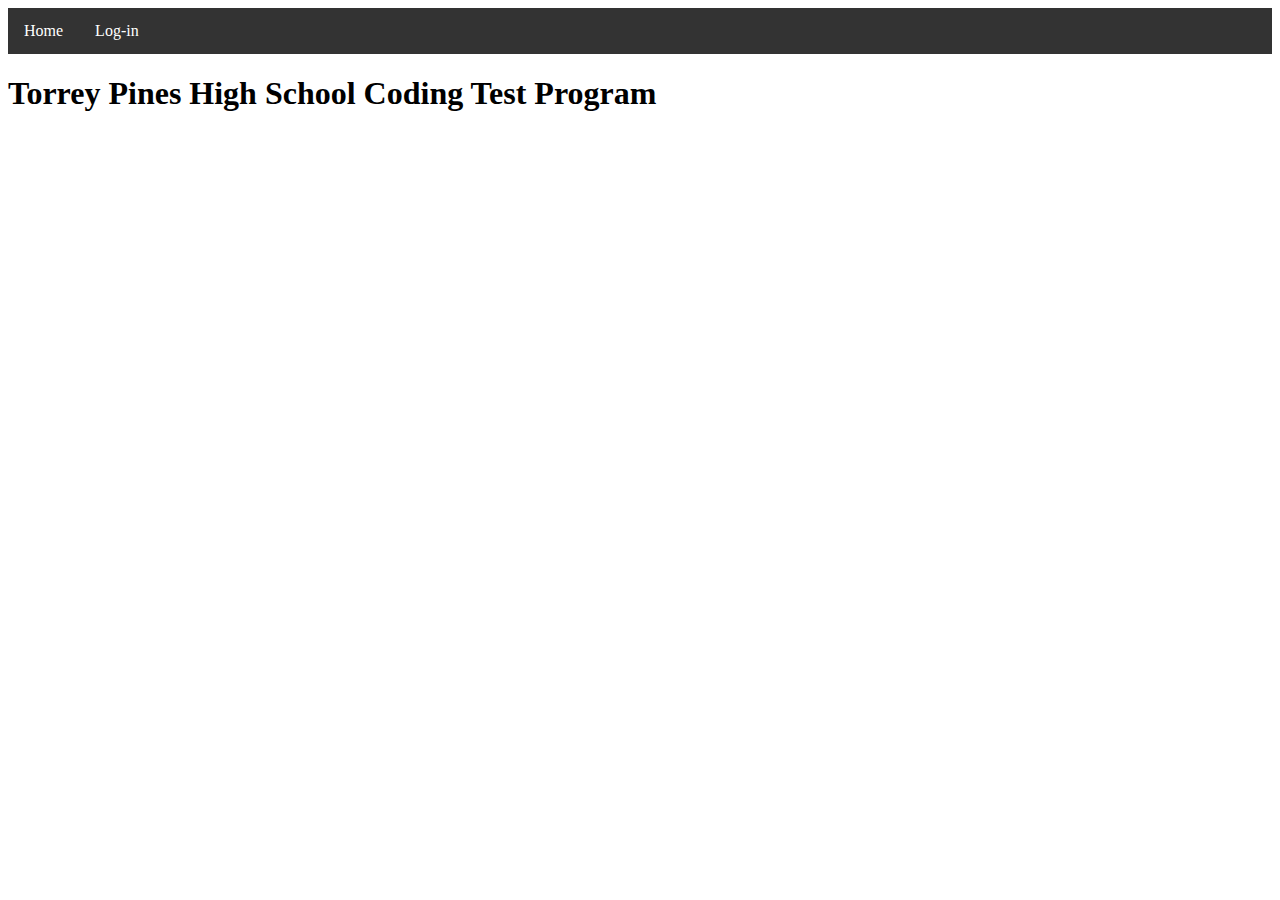
<file: index.html>
<!DOCTYPE>
<html lang="en">
<head>
    <meta charset="UTF-8">
    <title>Torrey Pines High School Coding Testing Program</title>
    <link rel = "stylesheet" href = "main.css"/>
</head>
    
<body>
    <div id = "bigWrapper">

        <nav id = "topMenu">
            <ul>
                <li><a href="index.html">Home</a></li>
                <li><a href="login.html">Log-in</a></li>
            </ul>
        </nav>
    
        <div id = "flexDiv">
    <section id = "mainSection">
       <h1> Torrey Pines High School Coding Test Program</h1>
    </section>

        </div>
    </div>
</body>
</html>
</file>
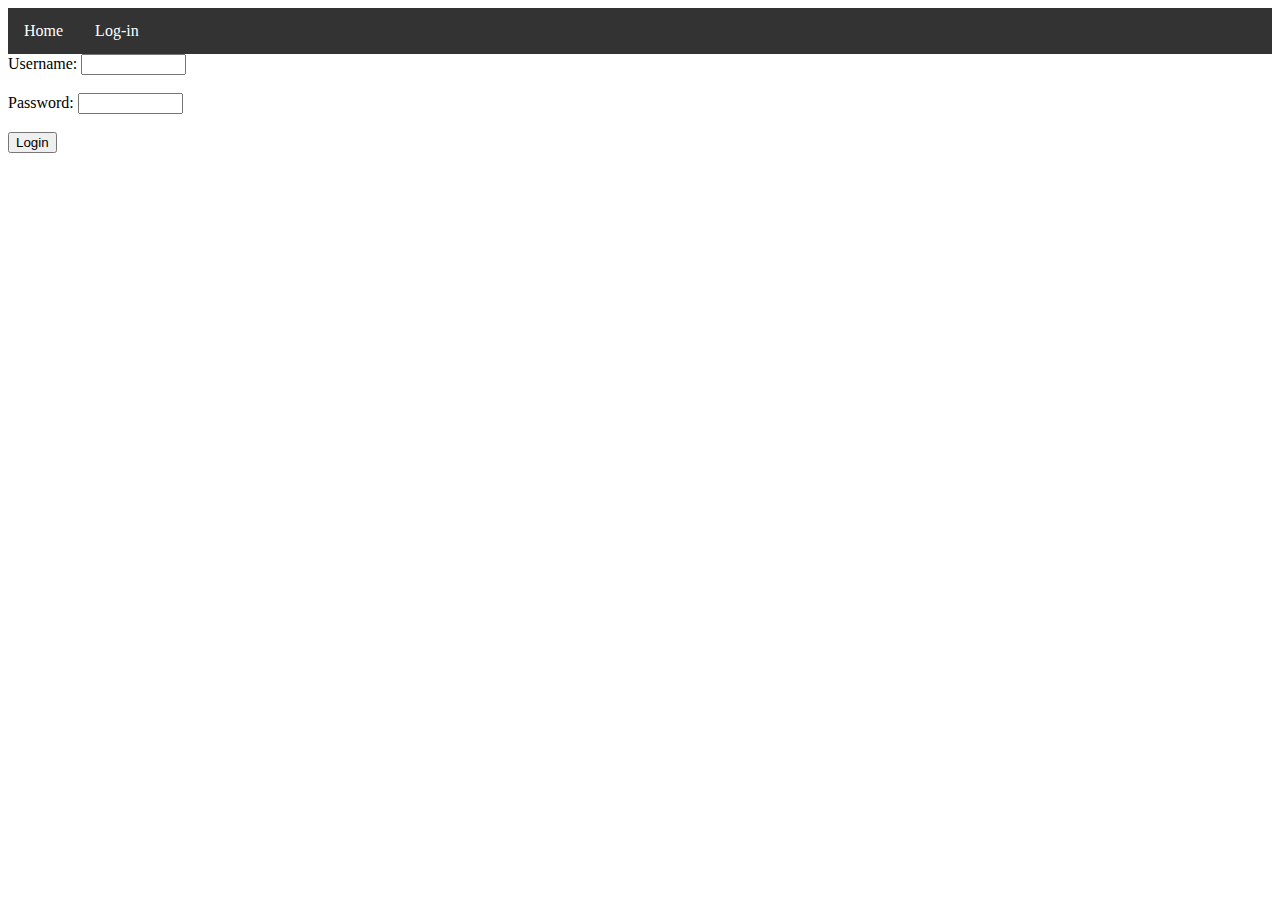
<file: login.html>
<!DOCTYPE>
<html lang="en">
<head>
    <meta charset="UTF-8">
    <title>Torrey Pines High School Coding Testing Program</title>
    <link rel = "stylesheet" href = "main.css"/>
</head>
    
<body>
    <div id = "bigWrapper">

        <nav id = "topMenu">
            <ul>
                <li><a href="index.html">Home</a></li>
                <li><a href="login.html">Log-in</a></li>
            </ul>
        </nav>
        
        <div id = "flexDiv">
    <section id = "mainSection">
       <form>
            Username: <input type = "text" size = 10  maxLength = 10 id = "height" value = ""/>
            <br/>
            <br/>
            Password:  <input type = "text" size = 10  maxLength = 10 id = "weight" value = ""/>
            <br/>
            <br/>
            <input type = "button" value = "Login" onclick = "Login()"/>
        </form>
    </section>

        </div>
    </div>
</body>
</html>
</file>
<file: main.css>
#topMenu ul {
    list-style-type: none;
    margin: 0;
    padding: 0;
    overflow: hidden;
    background-color: #333;
}

#topMenu li {
    float: left;
}

#topMenu li a {
    display: block;
    color: white;
    text-align: center;
    padding: 14px 16px;
    text-decoration: none;
}

#topMenu li a:hover {
    background-color: #111;
}
</file>
